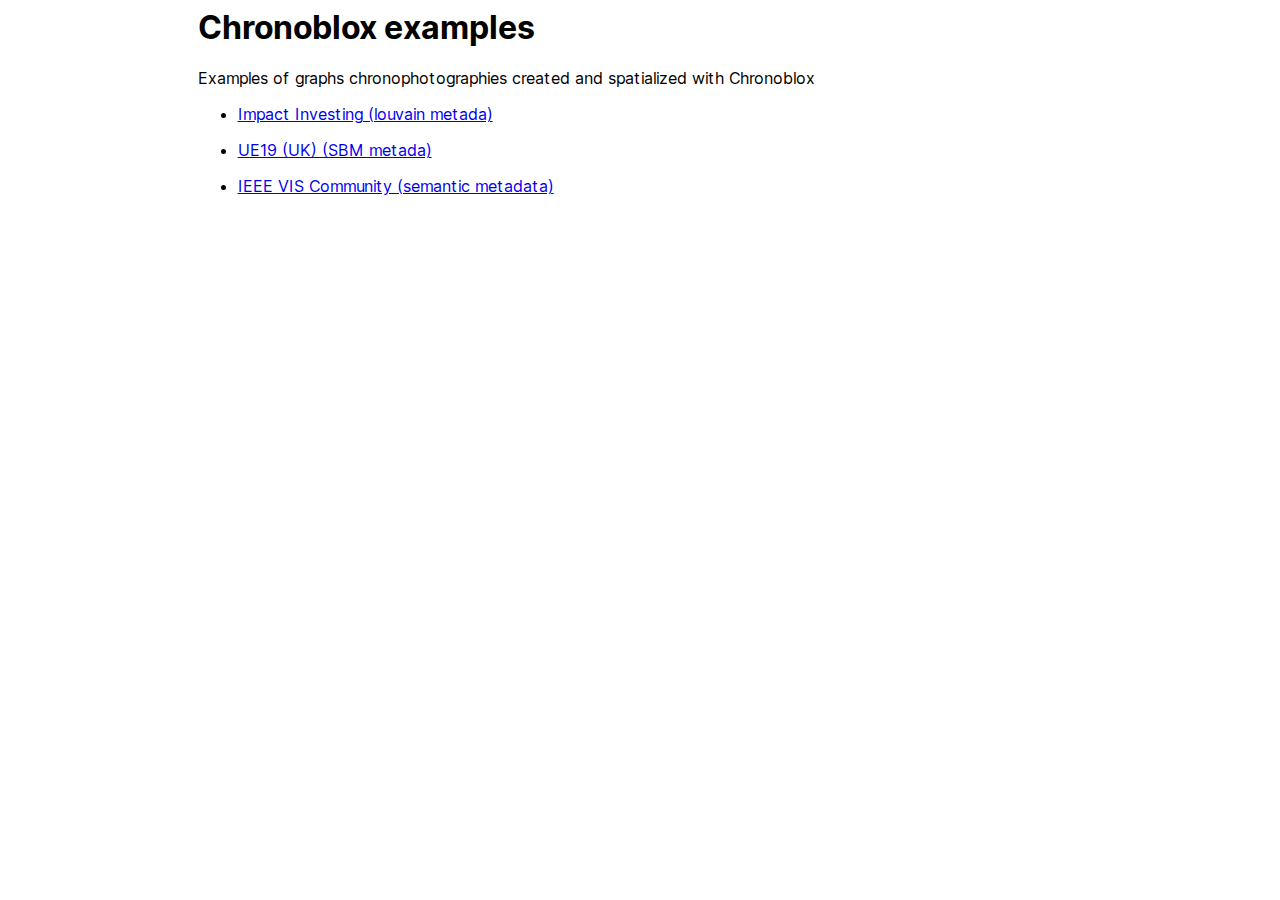
<file: index.html>
<html>
  <head>

  </head>

  <style type="text/css">

    @font-face {
      font-family: 'Inter-Regular';
      font-style:  normal;
      font-weight: 400;
      src: url("./lib/fonts/Inter-Regular.woff2") format("woff2"),
           url("./lib/fonts/Inter-Regular.woff") format("woff");
    }

    @font-face {
      font-family: 'Inter-Bold';
      font-style:  normal;
      font-weight: 700;
      src: url("./lib/fonts/Inter-Bold.woff2") format("woff2"),
           url("./lib/fonts/Inter-Bold.woff") format("woff");
    }

    main {
      font-family: "Inter-Regular";
    }

    h1 {
      font-family: "Inter-Bold";
    }

    .container {
      margin: auto;
      width: 70%;
    }

  </style>

  <body>
    <main>
      <div class="container">
        <h1>Chronoblox examples</h1>
        <p>Examples of graphs chronophotographies created and spatialized with Chronoblox
        <ul>
          <li><a href="impact_investing_louvain.html">Impact Investing (louvain metada)</a></p></li>
          <li><a href="ue19_sbm.html">UE19 (UK) (SBM metada)</a></p></li>
          <li><a href="ieee.html">IEEE VIS Community (semantic metadata)</a></p></li>
        </ul>
      </div> 
    </main>
  </body>
</html>
</file>
